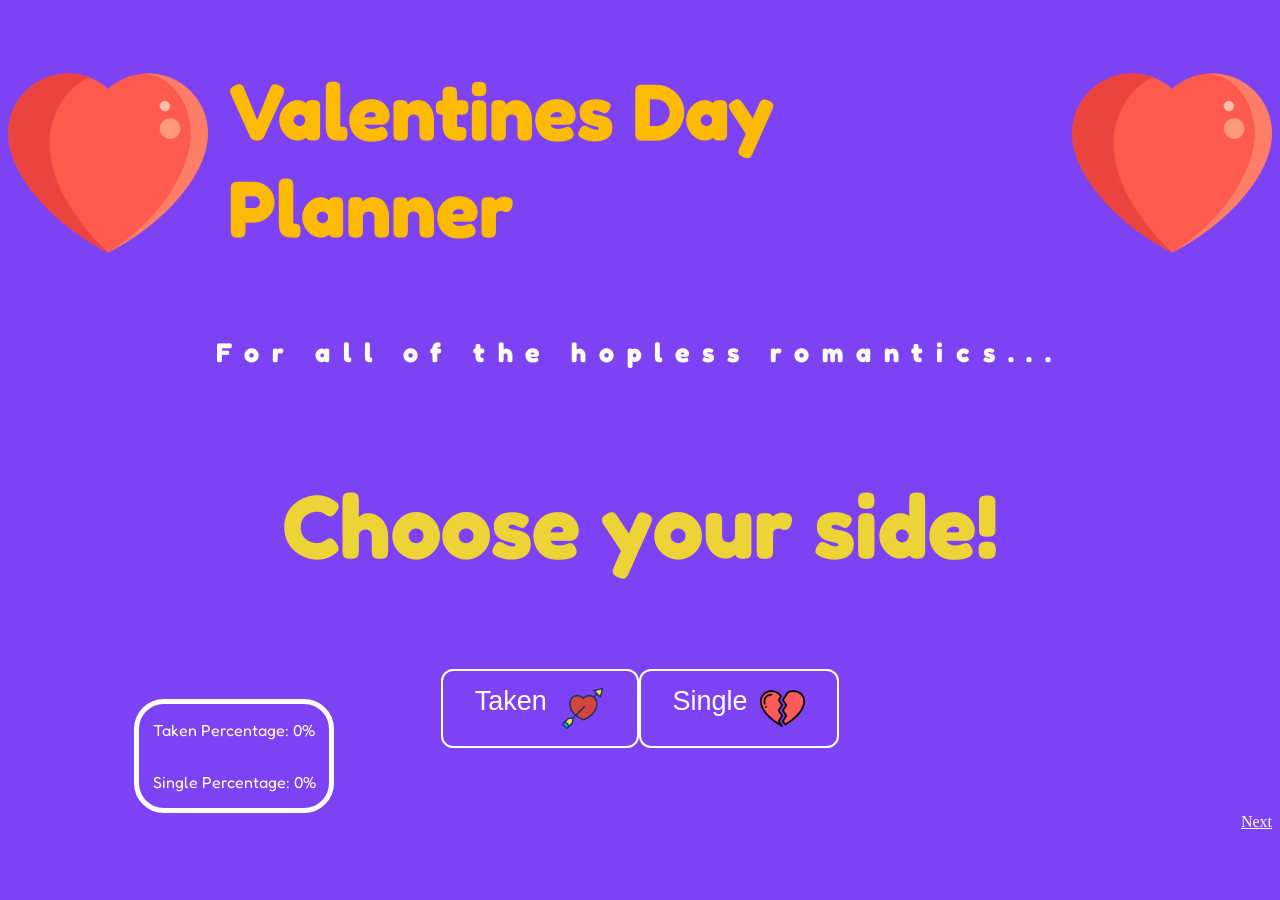
<file: index.html>
<!DOCTYPE html>
<html>
    <head>
        <title>Mentored First Rampup</title>
        <link rel = "stylesheet" href = "rampOpenPage.css">
        <link rel="preconnect" href="https://fonts.googleapis.com">
        <link rel="preconnect" href="https://fonts.gstatic.com" crossorigin>
        <link href="https://fonts.googleapis.com/css2?family=Fredoka:wght@300..700&display=swap" rel="stylesheet">
        <script src="rampOpen.js"></script>
        <link rel="preconnect" href="https://fonts.googleapis.com">
        <link rel="preconnect" href="https://fonts.gstatic.com" crossorigin>
        <link href="https://fonts.googleapis.com/css2?family=Protest+Revolution&display=swap" rel="stylesheet">
    </head>
    <body class = "page">
        <div class="header">
            <div class="image_one">
                <img src="heart.png" height="200">
            </div>
            <div class = "title">
                <h1>Valentines Day Planner</h1>
            </div>
            <div class="image_two">
                <img src="heart.png" height="200">
            </div>
        </div>
        <div class="message">
            <h3 class="funny">For all of the hopless romantics...</h3>
        </div>
            <!--
            <p>While valentines day is a holiday that makes 50% of the world puke, it should 
                be an excuse for 100% of the world to go do something fun. Coming up I will present 
                a few options you could consider for V-day 2024.
            </p>
            -->
            <h2 class="choose">Choose your side!</h3>
            <div class="buttons">
                <button id="takenBtn" class="b1" onclick="addTaken();"> Taken
                        <img class = bimage2 src="heart copy.png">
                    </button>
                    <button id="singleBtn" class = "b2" onclick="addSingle();"> Single
                    <img class = bimage1 src="broken-heart.png">
                </button>
            </div>
            <div class="results">
                <p>Taken Percentage: <span id="takenPercentage">0</span>%</p>
                <p>Single Percentage: <span id="singlePercentage">0</span>%</p>
            </div>
            <div class="next">
                <a href="rampBouquetPage.html" class="redirect-button">Next</a>
            </div>
        
            <!--When they press single display message,-->
            <!--When they press taken display message,-->
    </body>
</html>
</file>
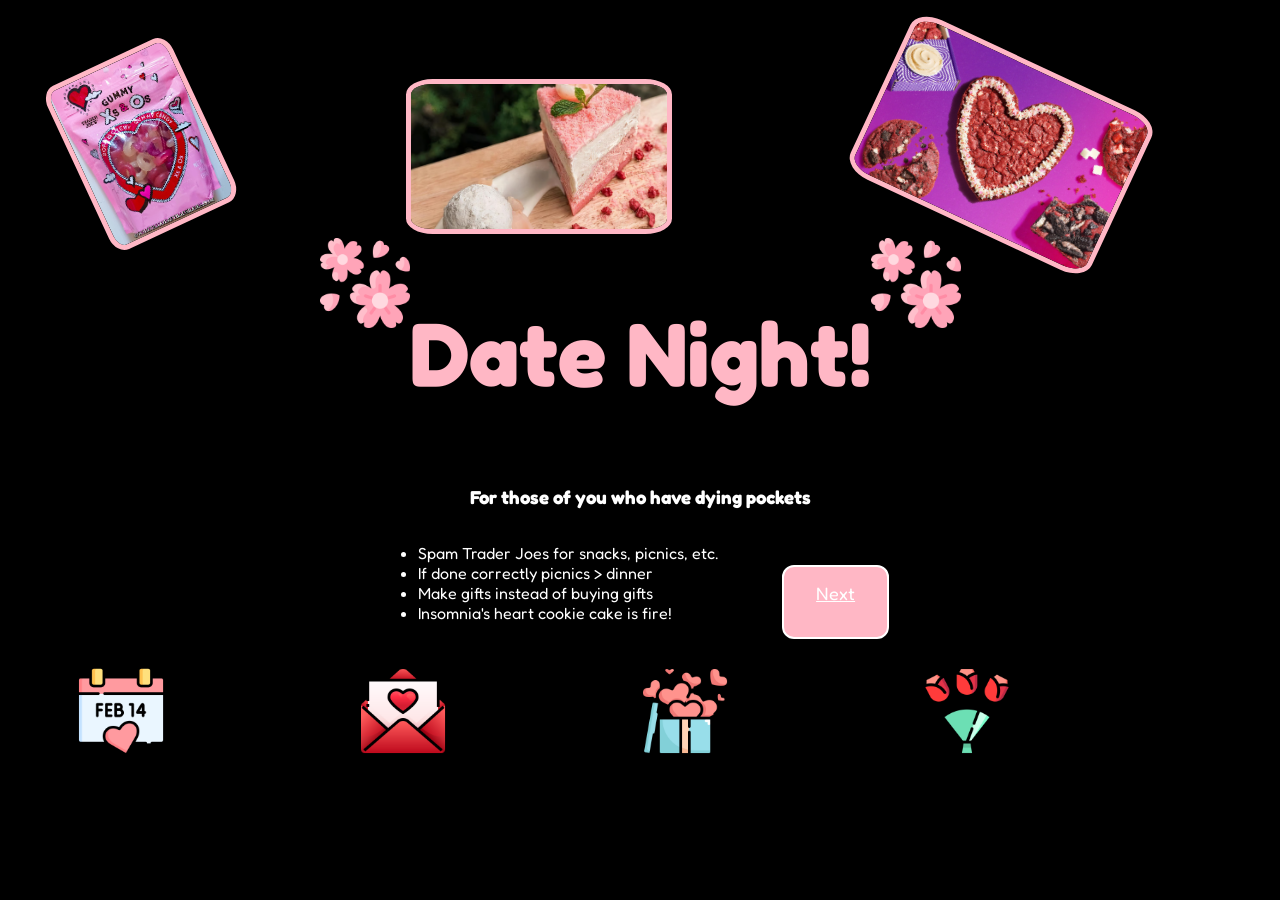
<file: bouqetcopy.html>
<!DOCTYPE html>
    <html>
        <head>
            <title></title>
            <link rel="stylesheet" href="bouquetcopy.css">
            <link rel="preconnect" href="https://fonts.googleapis.com">
            <link rel="preconnect" href="https://fonts.gstatic.com" crossorigin>
            <link href="https://fonts.googleapis.com/css2?family=Fredoka:wght@300..700&display=swap" rel="stylesheet">
            <script src="rampOpen.js"></script>
            <link rel="preconnect" href="https://fonts.googleapis.com">
            <link rel="preconnect" href="https://fonts.gstatic.com" crossorigin>
            <link href="https://fonts.googleapis.com/css2?family=Protest+Revolution&display=swap" rel="stylesheet">
        </head>
        <body class="page">
            <div class="content">
                <img class="ch1" src="tjgummy.jpeg">
                <img class="ch2" src="udessert.avif">
                <img class="ch3" src="heartcake.jpeg">
            <div class = "title">
                <img class="sakura" src="sakura.png">
                <h1>Date Night!</h1>
                <img class="sakura" src="sakura.png">
            </div>
            <div class="description">
                <h3 class="reasons">For those of you who have dying pockets</h3>
                <div class="list">
                <ul>
                    <li>Spam Trader Joes for snacks, picnics, etc.</li>
                    <li>If done correctly picnics > dinner</li>
                    <li>Make gifts instead of buying gifts</li>
                    <li>Insomnia's heart cookie cake is fire!</li>
                </ul>
                <a href="rampMoviesPage.html" class="next">Next</a>
                </div>
            </div>
            
            
            </div>
            <div class="images">
                <img class="ch4" src="valentines-day.png">
                <img class="ch5" src="love-letter.png">
                <img class="ch6" src="heart copy 2.png">
                <img class="ch7" src="valentines.png">
            </div>
        </body>
    </html>
</file>
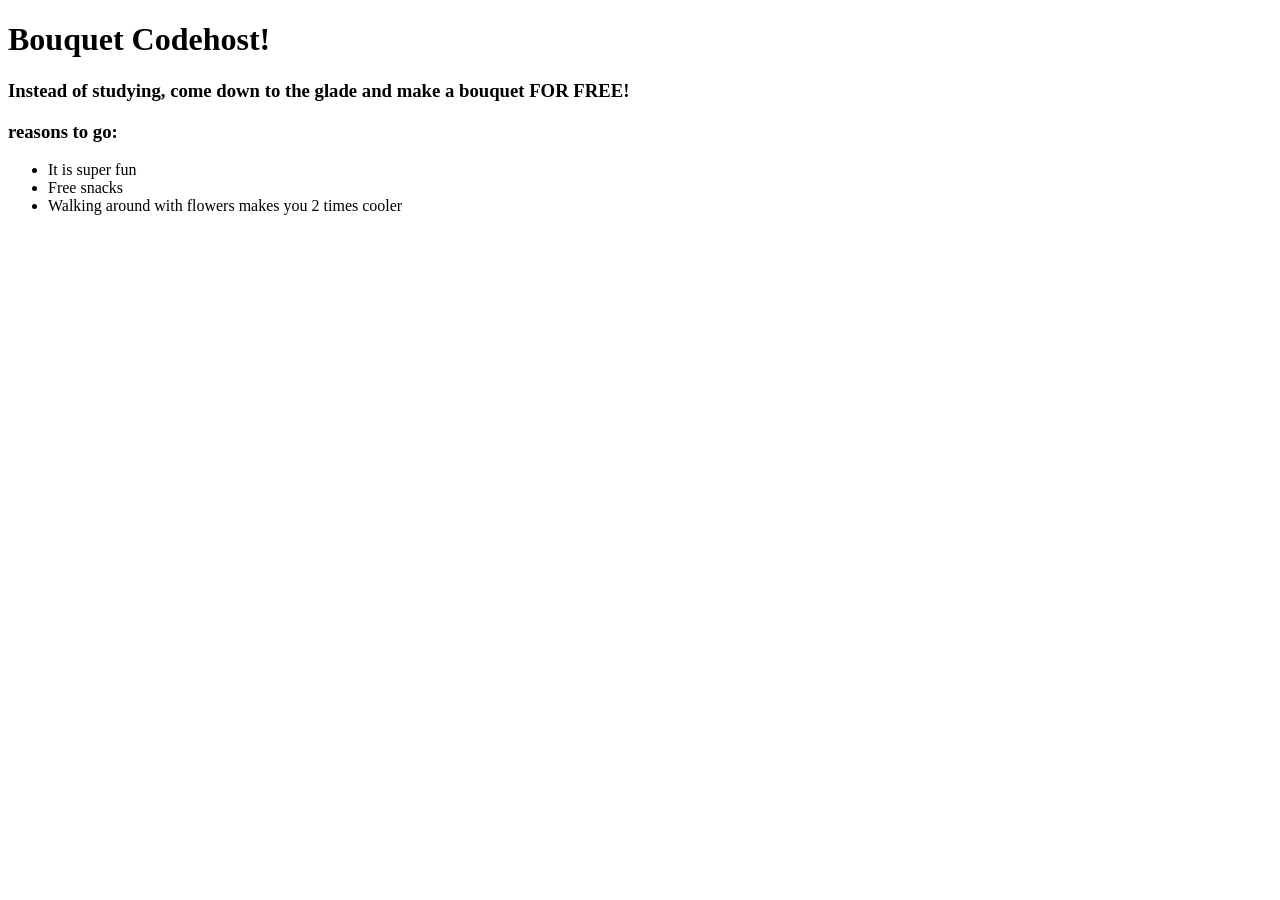
<file: rampBouquetPage.html>
<!DOCTYPE html>
    <html>
        <head>
            <title></title>
        </head>
        <body>
            <h1 class = "title">Bouquet Codehost!</h1>
            <h3 class = "description">Instead of studying, come down to the glade and make a bouquet FOR FREE! </h3>
            <h3>reasons to go:</h3>
                <ul>
                    <li>It is super fun</li>
                    <li>Free snacks</li>
                    <li>Walking around with flowers makes you 2 times cooler</li>
                </ul>
        </body>
    </html>
</file>
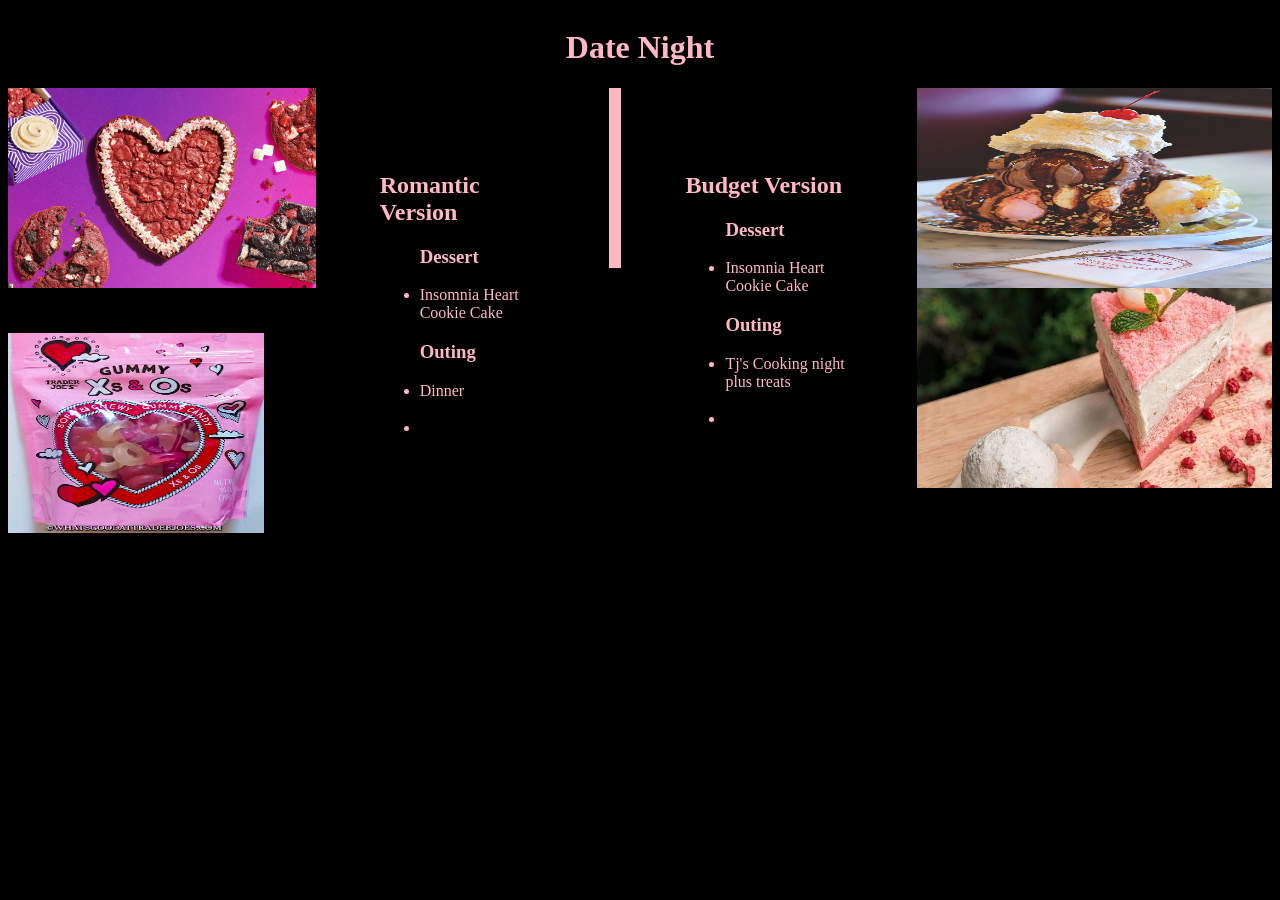
<file: rampDatePage.html>
<!DOCTYPE html>
<html>
    <head>
        <link rel="stylesheet" href="rampDate.css">
    </head>
    <body class="page">
        <div class="title">
            <h1>Date Night</h1>
        </div>
        <div class="options">
            <div class="pics">
                <img class="test" src="heartcake.jpeg" height="200px">
                <img class="tjgummy" src="tjgummy.jpeg" height="200px">
            </div>
            <div class="romantic">
                <h2>Romantic Version</h2>
                <ul>
                    <h3>Dessert</h2>
                    <li>Insomnia Heart Cookie Cake</li>
                    <h3>Outing</h3>
                    <li>Dinner</li>
                    <h3></h3>
                    <li></li>
                </ul>
            </div>
            <div class="budget">
                <h2>Budget Version</h2>
                <ul>
                    <h3>Dessert</h2>
                    <li>Insomnia Heart Cookie Cake</li>
                    <h3>Outing</h3>
                    <li>Tj's Cooking night plus treats</li>
                    <h3></h3>
                    <li></li>
                </ul>
            </div>
            <div class="eatout">
                <img src="fentons.jpg" height="200px">
                <img src="udessert.avif" height="200px">
            </div>
        </div>
    </body>
</html>
</file>
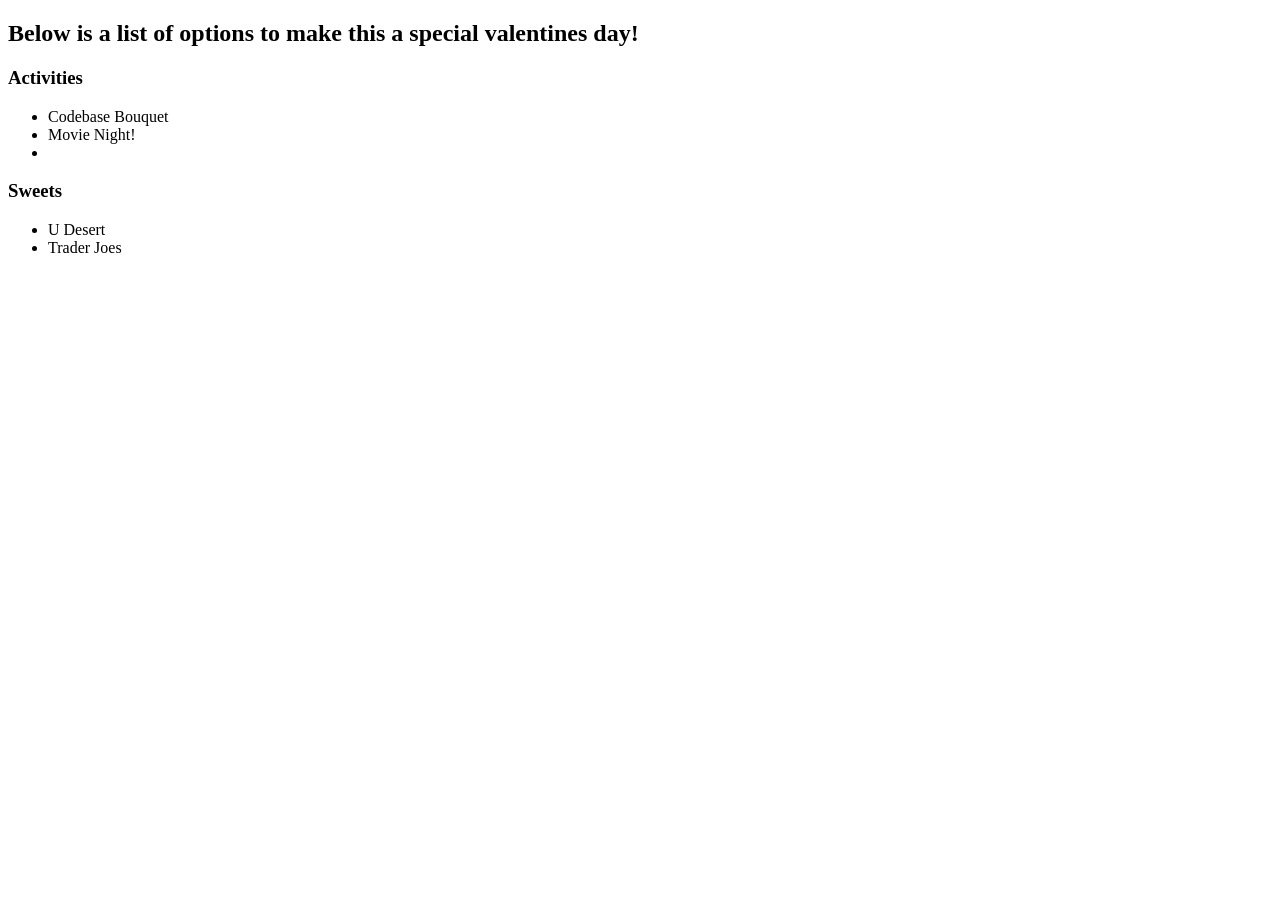
<file: rpSinglePage.html>
<!DOCTYPE html>
<html>
    <head>
        <title>
            
        </title>
    </head>
    <body>
        <h2>Below is a list of options to make this a special valentines day!</h2>
        <h3>Activities</h3>
        <ul>
            <li>Codebase Bouquet</li>
            <li>Movie Night!</li>
            <li></li>
        </ul>
        <h3>Sweets</h3>
        <ul>
            <li>U Desert</li>
            <li>Trader Joes</li>
        </ul>
    <body>
</html>
</file>
<file: rampOpenPage.css>
.buttons {
    /* margin-left: 50%; */
    /* width: 29vw; */
    display: flex;
    /* align-items: center; */
    justify-content: center;
    background-color: rgb(126, 66, 245);
    color: white;
    transition-duration: 0.4s;
    padding: 15px 32px;;
}

.b1 {
    background-color: rgb(126, 66, 245);
    color: white;
    border-color: white;
    border: 2px solid white;
    border-radius: 12px;
    transition-duration: 0.4s;
    padding: 15px 32px;
    font-size: 3vh;
    display: flex;
}

.b1:hover {
    color: rgb(238, 211, 55);
    border-color: rgb(238, 211, 55);
}

.b2 {
    background-color: rgb(126, 66, 245);
    color: white;
    border-color: white;
    border: 2px solid white;
    border-radius: 12px;
    padding: 15px 32px;
    font-size: 3vh;
    display: flex;
}

.b2:hover {
    color: rgb(238, 211, 55);
    border-color: rgb(238, 211, 55);
}

.bimage1 {
    height: 5vh;
    margin-left: 1vw;
}

.bimage2 {
    height: 5vh;
    margin-left: 1vw;
}

.buttonAndImage {
    display: block;
    background-color: aqua;
}

.choose {
    display: flex;
    justify-content: center;
    font-family: "Fredoka", sans-serif;
    font-optical-sizing: auto;
    font-style: normal;
    font-variation-settings: "wdth" 100;
    font-size: 45px;
    color: rgb(238, 211, 55);
    font-size: 10vh;
}

.header {
    display: flex;
    flex-direction: row;
    justify-content: center;
}

.image_one {
    margin-right: 20px;
    margin-top: 55px;
}

.image_two {
    margin-left: 20px;
    margin-top: 55px;

}

.message {
    display: flex;
    justify-content: center;
}

.next {
    display: flex;
    justify-content: right;
    margin-top: -50%;
    
}

.nextButton {
    background-color: rgb(126, 66, 245);
    color: white;
    border-color: white;
    border: 2px solid white;
    border-radius: 12px;
    transition-duration: 0.4s;
    padding: 15px 32px;
    font-size: 2vh;
    display: flex;
    margin-right: 3vw;
    margin-top: 3vw;
}

.nextButton:hover {
    color: rgb(238, 211, 55);
    border-color: rgb(238, 211, 55);
}

.page {
    background-color: rgb(126, 66, 245);
}

.question {
    justify-content: center;
    background-color: aqua;
    display: flex;
}

.title {
    font-family: "Fredoka", sans-serif;
    font-optical-sizing: auto;
    font-style: normal;
    font-variation-settings: "wdth" 100;
    font-size: 40px;
    color: rgb(252, 186, 3);
}

.textfield {
    text-align: center;
    background-color: red;

}

.funny {
    font-size: 3vh;
    letter-spacing: 1vw;
    font-family: "Fredoka", sans-serif;
    font-optical-sizing: auto;
    font-style: normal;
    font-variation-settings: "wdth" 100;
    color: white;
}

.redirect-button {
    color: white;
}

.results {
    display: flex;
    flex-direction: column;
    font-family: "Fredoka", sans-serif;
    margin-left: 10%;
    border: 5px solid #ffffff;
    width: 15%;
    align-items: center;
    color: white;
    margin-bottom: 50%;
    border-radius: 30px;
    margin-top: -5%;
}
</file>
<file: bouquetcopy.css>
.content {
    margin-top: 5vh;
    background-color: black;
}

.description {
    color: white;
    background-color: black;
    display: flex;
    flex-direction: column;
    justify-content: center;
    font-family: "Fredoka", sans-serif;
    font-optical-sizing: auto;
    font-style: normal;
    font-variation-settings: "wdth" 100;
}

/**
.images {
    background-color: aliceblue;
    height: 100vh;
}
**/
.ch1 {
    width: 10vw;
    margin-left: 5vw;
    margin-top: 1vh;
    margin-right: 15vw;
    transform: rotate(335deg);
    border-radius: 10%;
    border: solid;
    border-color: #ffb7c5;
    border-width: 5px;
}

.ch2 {
    width: 20vw;
    margin-right: 15vw;
    border-radius: 10%;
    border: solid;
    border-color: #ffb7c5;
    border-width: 5px;

}

.ch3 {
    width: 20vw;
    transform: rotate(25deg);
    border-radius: 10%;
    border: solid;
    border-color: #ffb7c5;
    border-width: 5px;

}

.ch4 {
    height: 10vh;
    margin-right: 15vw;

}

.ch5 {
    height: 10vh;
    margin-right: 15vw;

}

.ch6 {
    height: 10vh;
    margin-right: 15vw;

}

.ch7 {
    height: 10vh;
    margin-right: 15vw;

}

.list{
    color: white;
    background-color: black;
    display: flex;
    justify-content: center;
    font-family: "Fredoka", sans-serif;
    font-optical-sizing: auto;
    font-style: normal;
    font-variation-settings: "wdth" 100;
    margin-bottom: 3vh;
}

.going {
    margin-left: 3vw;
    color: white;
    border-color: white;
    border: 2px solid white;
    border-radius: 12px;
    transition-duration: 0.4s;
    padding: 15px 32px;
    font-size: 2vh;
    display: flex;
    margin-right: 3vw;
    margin-top: 3vw;
    justify-content: left;
    background-color: #ffb7c5;
    margin-right: 5vw;
}

.images {
    display: flex;
    justify-content: center;
    background-color: black;
}

.next {
    margin-left: 5vw;
    color: white;
    border-color: white;
    border: 2px solid white;
    border-radius: 12px;
    transition-duration: 0.4s;
    padding: 15px 32px;
    font-size: 2vh;
    display: flex;
    margin-top: 3vw;
    justify-content: left;
    background-color: #ffb7c5;
    margin-right: 1vw;

}

.next2 {
    color: white;
    border-color: white;
    border: 2px solid white;
    border-radius: 12px;
    transition-duration: 0.4s;
    padding: 15px 32px;
    font-size: 2vh;
    display: flex;
    margin-right: 3vw;
    margin-top: 3vw;
    justify-content: left;
    background-color: #ffb7c5;
    margin-right: 5vw;
}

.page {
    background-color: black;
}

.reasons {
    color: white;
    background-color: black;
    display: flex;
    justify-content: center;
    font-family: "Fredoka", sans-serif;
    font-optical-sizing: auto;
    font-style: normal;
    font-variation-settings: "wdth" 100;
}

.sakura {
    height: 10vh;
}

.title {
    color: #ffb7c5;
    background-color: black;
    display: flex;
    justify-content: center;
    font-family: "Fredoka", sans-serif;
    font-optical-sizing: auto;
    font-style: normal;
    font-variation-settings: "wdth" 100;
    font-size: 45px;
}
</file>
<file: rampDate.css>
.budget {
    border-left: solid;
    border-width: 1vw;
    padding: 5vw;
}

.content {
    border: solid;
    border-radius: 10%;
    border-color: #ffb7c5;
}

.eatout {
    display: flex;
    flex-direction: column;
}

.options {
    display: flex;
    justify-content: center;
    height: 20vh;
}

.page {
    background-color: black;
    color: #ffb7c5;
}

.pics {
    display: flex;
    flex-direction: column;
}

.romantic {
    padding: 5vw;
}

.title {
    display: flex;
    justify-content: center;
}

.tjgummy {
    margin-top: 5vh;
    width: 20vw;
}
</file>
